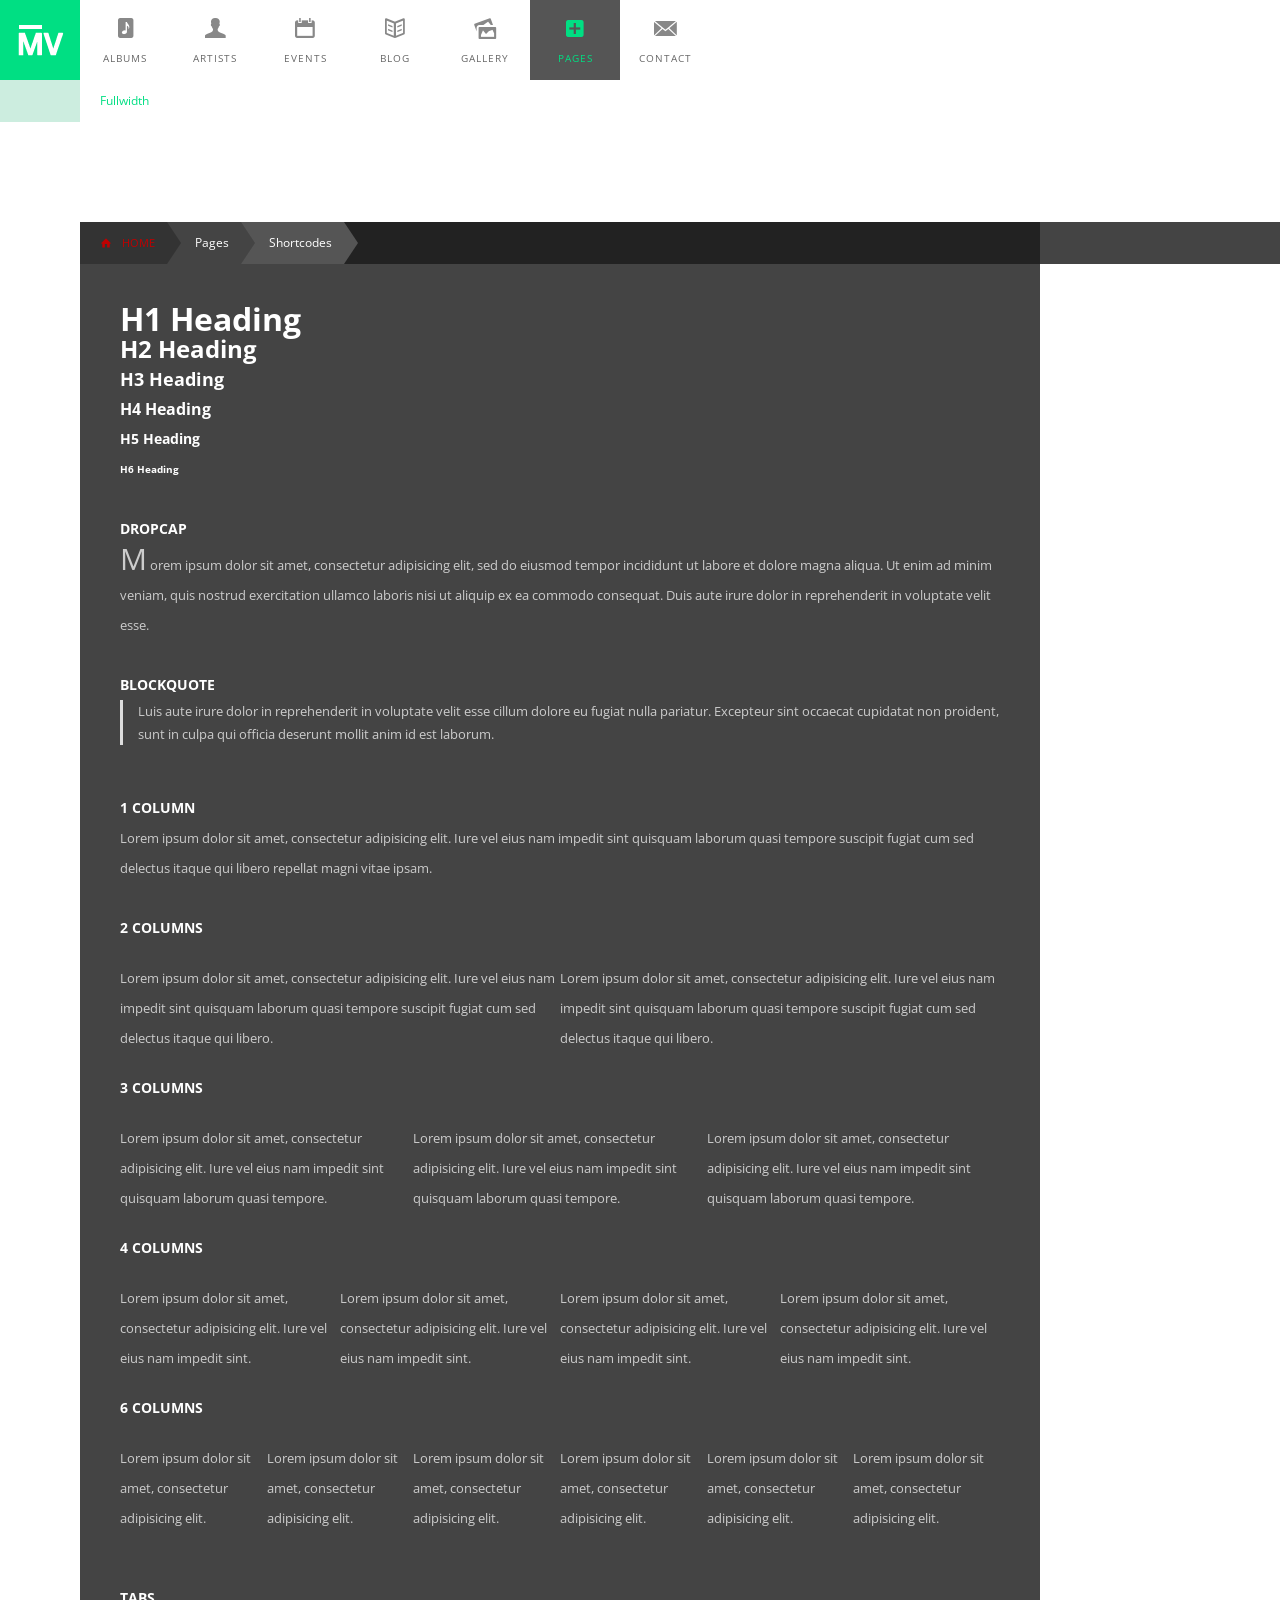
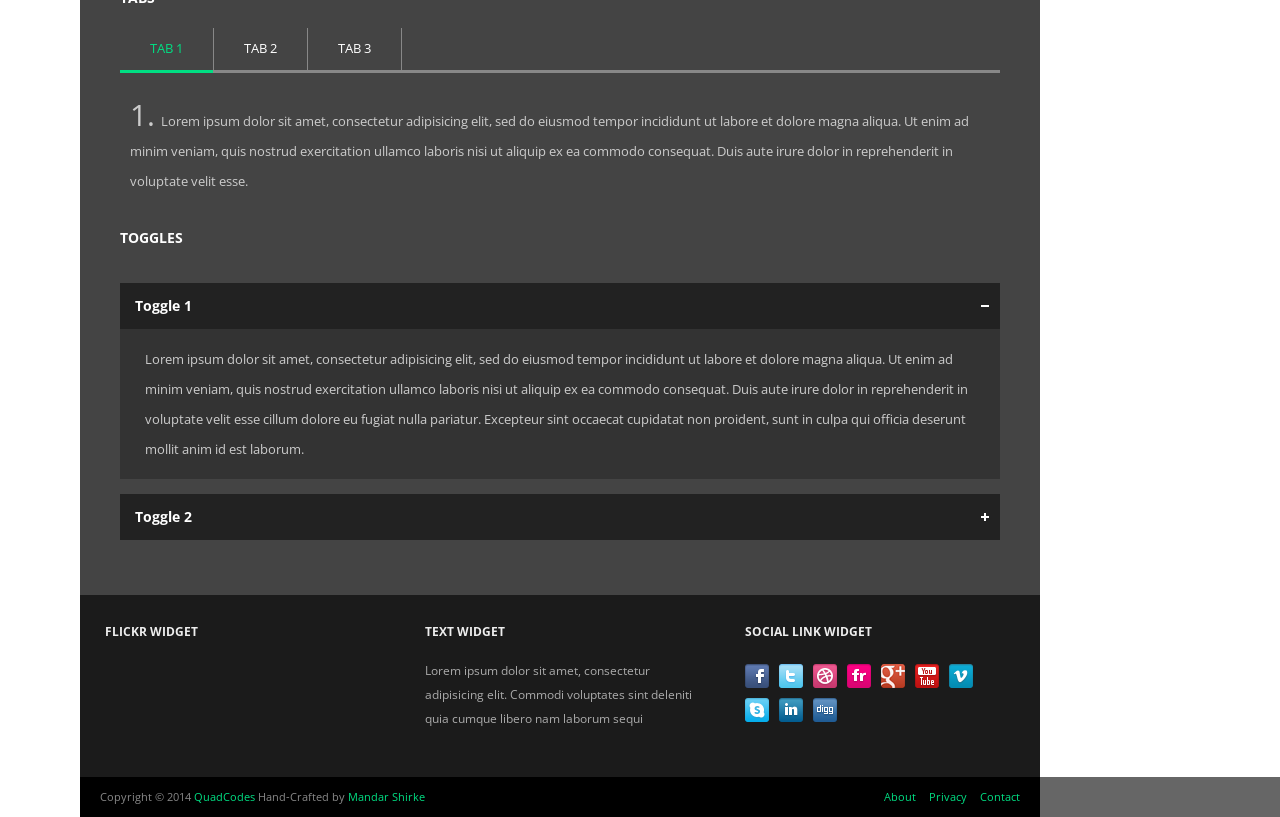
<file: fullwidth.html>
<!doctype html>
<html>
<head>
	<!-- ## SITE META ## -->
	<meta charset="utf-8">
	<title>MusicVent | Music & Event Responsive Html5 Template by QuadCodes</title>
	<meta name="description" content="MusicVent is Music & Event Responsive Html5 Template by QuadCodes">
	<meta name="author" content="Mandar Shirke">
	<meta name="viewport" content="width=device-width, initial-scale=1, maximum-scale=1">
	<link rel="shortcut icon" href="./assets/img/placeholder/favicon.ico">
		
	<!-- ## LOAD STYLSHEETS ## -->
	<link rel="stylesheet" media="all" href="./assets/css/style.css"/>
	
	<!-- ## GOOGLE FONTS ## -->
	<link href='http://fonts.googleapis.com/css?family=Open+Sans:400,400italic,600' rel='stylesheet' type='text/css'>
		
	<!-- ## LOAD JAVASCRIPTS ## -->
	<script src="./assets/js/1.10.2.jquery.min.js" type="text/javascript"></script>
	<script src="./assets/js/library.js" type="text/javascript"></script>	
	<script src="./assets/js/init.js" type="text/javascript"></script>
	
	<!--[if lt IE 9]>
		<script src="http://html5shim.googlecode.com/svn/trunk/html5.js"></script>
	<![endif]-->
	
</head>

<body>

<!-- ## LOGO ## -->
<aside id="logo-bar">
	<div id="logo"><a href="./index.html"><img src="./assets/img/placeholder/logo.png" alt="LOGO" /></a></div>
	<div id="ajax-load"></div>
</aside>

<!-- ## PAGE GLOBAL ## -->
<section id="page-global">

	<!-- ## NAV HEADER ## -->
	<header id="nav-header" class="clearfix">
		<!-- ## PRIMARY NAV ## -->
		<nav id="primary-nav">
			<ul class="clearfix">
				<li>
					<a href="./albums.html">
						<i class="icon-music-1"></i>
						<p>Albums</p>
					</a>
					<ul>
						<li><a href="./album-single.html">Album Single</a></li>
						<li><a href="#">Newest</a></li>
						<li><a href="#">Popular</a></li>
					</ul>
				</li>
				<li>
					<a href="./artists.html">
						<i class="icon-user-1"></i>
						<p>Artists</p>
					</a>
					<ul>
						<li class="active"><a href="./artist-single.html">Artist Single</a></li>
						<li><a href="#">Newest</a></li>
						<li><a href="#">Popular</a></li>
					</ul>					
				</li>
				<li>
					<a href="./events.html">
						<i class="icon-calendar-2"></i>
						<p>Events</p>
					</a>
					<ul>
						<li><a href="./event-single.html">Event Single</a></li>
						<li><a href="#">Newest</a></li>
						<li><a href="#">Ending Soon</a></li>
					</ul>					
				</li>
				<li>
					<a href="./blog.html">
						<i class="icon-book-open"></i>
						<p>Blog</p>
					</a>
					<ul>
						<li><a href="./blog-single.html">Blog Single</a></li>
						<li><a href="#">Newest</a></li>
						<li><a href="#">Popular</a></li>
					</ul>					
				</li>
				<li>
					<a href="./gallery.html">
						<i class="icon-picture"></i>
						<p>Gallery</p>
					</a>
					<ul>
						<li><a href="./gallery.html">Newest</a></li>
						<li><a href="./gallery.html">Popular</a></li>
					</ul>					
				</li>
				<li class="active">
					<a href="#">
						<i class="icon-plus-squared"></i>
						<p>Pages</p>
					</a>
					<ul>
						<li class="active"><a href="./fullwidth.html">Fullwidth</a></li>
						<li><a href="./404.html">404 Error</a></li>
					</ul>					
				</li>				
				<li>
					<a href="./contact.html">
						<i class="icon-email"></i>
						<p>Contact</p>
					</a>
				</li>
			</ul>
		</nav>
		
		<!-- ## SEC NAV ## -->
		<nav id="sec-nav">
			<ul class="clearfix"></ul>
		</nav>
		
		<!-- ## MOBILE NAV ## -->
		<ul id="mobileNav">
			<li><a href="#"><i class="icon-menu"></i> Navigation <i class="icon-down-open-big"></i></a>
				<ul class="clearfix"></ul>
			</li>
		</ul>		
		
	</header>
	<!-- ## NAV HEADER END ## -->

	<!-- ## PAGE WRAPPER ## -->
	<div id="page-wrapper">
	
		<!-- ## PAGE ## -->
		<section id="page">
		
			<!-- ## FIXY WRAPPER ## -->
			<div id="fixy">
				<!-- ## PAGE HEADER ## -->
				<header id="page-header">
					<h1>Fullwidth. <span> Headings, Columns, Tabs & Toggles</span></h1>
				</header>
			
				<!-- ## CONTENT META ## -->
				<nav id="content-meta">
					<div class="container">
						<!-- ## CATEGORIES ## -->
						<ul class="arrow-list clearfix">
							<li><i class="icon-home"></i> &nbsp; HOME</li>
							<li>Pages</li>
							<li>Shortcodes</li>
						</ul>
					</div>
				</nav>
				
			</div>
			<!-- ## FIXY WRAPPER END ## -->
			
			<!-- ## PAGE CONTENT ## -->
			<div class="container">
				<section id="page-content" class="fullwidth">
				
					<!-- ## HEADINGS ## -->
					<div>
						<h1>H1 Heading</h1>
						<h2>H2 Heading</h2>
						<h3>H3 Heading</h3>
						<h4>H4 Heading</h4>
						<h5>H5 Heading</h5>
						<h6>H6 Heading</h6>
					</div><br />
					
					<!-- DROPCAP -->
					<div class="row">
						<h5>DROPCAP</h5>
						<p><span class="dropcap">M</span>orem ipsum dolor sit amet, consectetur adipisicing elit, sed do eiusmod tempor incididunt ut labore et dolore magna aliqua. Ut enim ad minim veniam, quis nostrud exercitation ullamco laboris nisi ut aliquip ex ea commodo consequat. Duis aute irure dolor in reprehenderit in voluptate velit esse.</p><br />				
					</div>
					
					<!-- BLOCKQUOTE -->
					<div class="row">
						<h5>BLOCKQUOTE</h5>
						<blockquote><p>Luis aute irure dolor in reprehenderit in voluptate velit esse cillum dolore eu fugiat nulla pariatur. Excepteur sint occaecat cupidatat non proident, sunt in culpa qui officia deserunt mollit anim id est laborum.</p></blockquote>			
					</div><br />					
					
					<!-- ## 1 COLUMN ## -->
					<div class="row">
						<h5>1 COLUMN</h5>
						<p>Lorem ipsum dolor sit amet, consectetur adipisicing elit. Iure vel eius nam impedit sint quisquam laborum quasi tempore suscipit fugiat cum sed delectus itaque qui libero repellat magni vitae ipsam.</p><br />
						
					</div>
					
					<!-- ## 2 COLUMNS ## -->
					<div class="row">
						<h5>2 COLUMNS</h5>
						<div class="col-6 col">
							Lorem ipsum dolor sit amet, consectetur adipisicing elit. Iure vel eius nam impedit sint quisquam laborum quasi tempore suscipit fugiat cum sed delectus itaque qui libero.
						</div>
						<div class="col-6 col">
							Lorem ipsum dolor sit amet, consectetur adipisicing elit. Iure vel eius nam impedit sint quisquam laborum quasi tempore suscipit fugiat cum sed delectus itaque qui libero.
						</div>
					</div>
					
					<!-- ## 3 COLUMNS ## -->
					<div class="row">
						<h5>3 COLUMNS</h5>
						<div class="col-4 col">
							Lorem ipsum dolor sit amet, consectetur adipisicing elit. Iure vel eius nam impedit sint quisquam laborum quasi tempore.
						</div>
						<div class="col-4 col">
							Lorem ipsum dolor sit amet, consectetur adipisicing elit. Iure vel eius nam impedit sint quisquam laborum quasi tempore.
						</div>
						<div class="col-4 col">
							Lorem ipsum dolor sit amet, consectetur adipisicing elit. Iure vel eius nam impedit sint quisquam laborum quasi tempore.
						</div>
					</div>
					
					<!-- ## 4 COLUMNS ## -->
					<div class="row">
						<h5>4 COLUMNS</h5>
						<div class="col-3 col">
							Lorem ipsum dolor sit amet, consectetur adipisicing elit. Iure vel eius nam impedit sint.
						</div>
						<div class="col-3 col">
							Lorem ipsum dolor sit amet, consectetur adipisicing elit. Iure vel eius nam impedit sint.
						</div>
						<div class="col-3 col">
							Lorem ipsum dolor sit amet, consectetur adipisicing elit. Iure vel eius nam impedit sint.
						</div>
						<div class="col-3 col">
							Lorem ipsum dolor sit amet, consectetur adipisicing elit. Iure vel eius nam impedit sint.
						</div>						
					</div>					
					
					<!-- ## 6 COLUMNS ## -->
					<div class="row">
						<h5>6 COLUMNS</h5>
						<div class="col-2 col">
							Lorem ipsum dolor sit amet, consectetur adipisicing elit.
						</div>
						<div class="col-2 col">
							Lorem ipsum dolor sit amet, consectetur adipisicing elit.
						</div>
						<div class="col-2 col">
							Lorem ipsum dolor sit amet, consectetur adipisicing elit.
						</div>
						<div class="col-2 col">
							Lorem ipsum dolor sit amet, consectetur adipisicing elit.
						</div>
						<div class="col-2 col">
							Lorem ipsum dolor sit amet, consectetur adipisicing elit.
						</div>
						<div class="col-2 col">
							Lorem ipsum dolor sit amet, consectetur adipisicing elit.
						</div>											
					</div><br />
					
					<!-- TAB SHORTCODE -->
					<div>
						<h5>TABS</h5><br />
						<div id="tab_block">
	              	  		
							<ul class="tabs clearfix">
								<li><a href="javascript:void(0);" class="defaulttab" rel="tabs1">TAB 1</a></li>
								<li><a href="javascript:void(0);" rel="tabs2">TAB 2</a></li>
								<li><a href="javascript:void(0);" rel="tabs3">TAB 3</a></li>
							</ul> 
 
							<!-- TAB 1 CONTENT -->
							<div class="tab-content" id="tabs1">
								<p><span class="dropcap">1.</span> Lorem ipsum dolor sit amet, consectetur adipisicing elit, sed do eiusmod tempor incididunt ut labore et dolore magna aliqua. Ut enim ad minim veniam, quis nostrud exercitation ullamco laboris nisi ut aliquip ex ea commodo consequat. Duis aute irure dolor in reprehenderit in voluptate velit esse.</p>
							</div>
								
							<!-- TAB 2 CONTENT -->
							<div class="tab-content" id="tabs2">
								<p><span class="dropcap">2.</span> Lorem ipsum dolor sit amet, consectetur adipisicing elit, sed do eiusmod tempor incididunt ut labore et dolore magna aliqua. Ut enim ad minim veniam, quis nostrud exercitation ullamco laboris nisi ut aliquip ex ea commodo consequat. Duis aute irure dolor in reprehenderit in voluptate velit esse.</p>
							</div>

							<!-- TAB 2 CONTENT -->
							<div class="tab-content" id="tabs3">
								<p><span class="dropcap">3.</span> Lorem ipsum dolor sit amet, consectetur adipisicing elit, sed do eiusmod tempor incididunt ut labore et dolore magna aliqua. Ut enim ad minim veniam, quis nostrud exercitation ullamco laboris nisi ut aliquip ex ea commodo consequat. Duis aute irure dolor in reprehenderit in voluptate velit esse.</p>
							</div>
								
						</div> 
					</div>
					<!-- TAB SHORTCODE END -->
		
					<!-- TOGGLE SHORTCODE -->
					<div>
						<h5>TOGGLES</h5><br />
						<!-- Toggle 1 -->			
						<div class="shortcode-toggle toggle-Toggle1 default border">
							<h5 class="toggle-trigger"><a href="#">Toggle 1</a></h5>
							<div class="toggle-content">
								<p>Lorem ipsum dolor sit amet, consectetur adipisicing elit, sed do eiusmod tempor incididunt ut labore et dolore magna aliqua. Ut enim ad minim veniam, quis nostrud exercitation ullamco laboris nisi ut aliquip ex ea commodo consequat. Duis aute irure dolor in reprehenderit in voluptate velit esse cillum dolore eu fugiat nulla pariatur. Excepteur sint occaecat cupidatat non proident, sunt in culpa qui officia deserunt mollit anim id est laborum.
								</p>
							</div>
						</div>

						<!-- Toggle 2 -->			
						<div class="shortcode-toggle toggle-Toggle2 default border closed">
							<h5 class="toggle-trigger"><a href="#">Toggle 2</a></h5>
							<div class="toggle-content">
								<p>Lorem ipsum dolor sit amet, consectetur adipisicing elit, sed do eiusmod tempor incididunt ut labore et dolore magna aliqua. Ut enim ad minim veniam, quis nostrud exercitation ullamco laboris nisi ut aliquip ex ea commodo consequat. Duis aute irure dolor in reprehenderit in voluptate velit esse cillum dolore eu fugiat nulla pariatur. Excepteur sint occaecat cupidatat non proident, sunt in culpa qui officia deserunt mollit anim id est laborum.
								</p>
							</div>
						</div>
					</div>
					<!-- TOGGLE SHORTCODE END -->					
					
				</section>
			</div>
			<!-- ## PAGE CONTENT END ## -->	
			
		</section>
		<!-- ## PAGE END ## -->
		
	</div>
	<!-- ## PAGE WRAPPER END ## -->
	
	<!-- ## WIDGET AREA ## -->
	<section id="widgetArea">
		<div class="container">
			<div class="row">
				<!-- ## WIDGET 1 ## -->
				<div class="col-4 col">
					<div class="widget">
						<h3 class="widgetTitle">Flickr Widget</h3>
						<!-- FLICKR -->
						<ul id="flickr" class="clearfix"></ul>
					</div>
				</div>
				<!-- ## WIDGET 2 ## -->
				<div class="col-4 col">
					<div class="widget">
						<h3 class="widgetTitle">Text Widget</h3>
						<p class="textBlock">Lorem ipsum dolor sit amet, consectetur adipisicing elit. Commodi voluptates sint deleniti quia cumque libero nam laborum sequi</p>
					</div>
				</div>
				<!-- ## WIDGET 3 ## -->
				<div class="col-4 col">
					<div class="widget">
						<h3 class="widgetTitle">Social Link Widget</h3>
						<!-- ## SOCIAL NETWORKS List ## -->
						<ul class="qcSocialIntro clearfix">
							<li><a href="#"><img alt="image" src="./assets/img/theme/facebook.png" class="tips" title="FACEBOOK"/></a></li>
							<li><a href="#"><img alt="image" src="./assets/img/theme/twitter.png" class="tips" title="TWITTER"/></a></li>
							<li><a href="#"><img alt="image" src="./assets/img/theme/dribbble.png" class="tips" title="DRIBBBLE"/></a></li>
							<li><a href="#"><img alt="image" src="./assets/img/theme/flickr.png" class="tips" title="FLICKR"/></a></li>
							<li><a href="#"><img alt="image" src="./assets/img/theme/google.png" class="tips" title="GOOGLE"/></a></li>
							<li><a href="#"><img alt="image" src="./assets/img/theme/youtube.png" class="tips" title="YOUTUBE"/></a></li>
							<li><a href="#"><img alt="image" src="./assets/img/theme/vimeo.png" class="tips" title="VIMEO"/></a></li>
							<li><a href="#"><img alt="image" src="./assets/img/theme/skype.png" class="tips" title="SKYPE"/></a></li>
							<li><a href="#"><img alt="image" src="./assets/img/theme/linkedin.png" class="tips" title="LINKEDIN"/></a></li>
							<li><a href="#"><img alt="image" src="./assets/img/theme/digg.png" class="tips" title="DIGG"/></a></li>
						</ul>
					</div>
				</div>
			
			</div>
		</div>
	</section>
	<!-- ## WIDGET AREA END ## -->
	
	<!-- ## FOOTER ## -->
	<footer id="PriFooter">
		<div class="container clearfix">
			<!-- ## COPYRIGHTS ## -->
			<p id="copyrights">Copyright © 2014 <a href="https://twitter.com/#!/QuadCodes" target="_blank">QuadCodes</a> Hand-Crafted by <a href="https://twitter.com/#!/impixem" target="_blank">Mandar Shirke</a></p>
			<!-- ## FOOTER NAV ## -->
			<nav id="footerNav">
				<ul>
					<li><a href="#">About</a></li>
					<li><a href="#">Privacy</a></li>
					<li><a href="#">Contact</a></li>
				</ul>
			</nav>
		</div>
	</footer>
	<!-- ## FOOTER END ## -->	
	
</section>
<!-- ## PAGE GLOBAL END ## -->

</body>

</html>
</file>
<file: assets/css/style.css>
/*  
Theme Name: MusicVent
Theme URI: http://www.quadcodes.com/
Version: 1
Copyright: © 2014 QuadCodes.
*/

/* Table of Contents
==================================================

     *. GLOBAL
     1. HOMEPAGE
          1.1 MUSIC
          1.2 SLIDE DESC
          1.3 FEATURED BAR
     2. LOGO        
     3. NAVIGATION/HEADER
          3.1 PRIMARY NAV
          3.2 PRIMARY SUB NAV 
          3.3 SECONDARY NAV
          3.4 MOBILE NAV
     4. PAGE
          4.1 PAGE HEADER
          4.2 PAGE CONTENT
          4.3 CONTENT SORTER
          4.4 CONTENT META
          4.5 ARROW LIST
          4.6 DETAIL META     
     5. SORTABLE LISTS
          5.1 ALBUM LIST
          5.2 ARTIST LIST
          5.3 EVENT LIST
     6. ARTISTS
     7. ALBUMS
     8. JPLAYER
          8.1 JPLAYER PLAYLIST
     9. WIDGETS
          9.1 FLICKR
          9.2 SOCIAL LINKS
          9.3 TEXT BLOCK
     10. FOOTER
     11. BLOG
     12. GALLERY
     13. MAP & CONTACT FORM
          13.1 ADDRESS LIST
          13.2 SOCIAL NETWORKS
     14. TYPOGRAPHY
          14.1 BLOCKQUOTE
          14.2 DROPCAP
     15. PLUGIN CSS
          15.1 TIPSY
          15.2 FLEX SLIDER
          15.3 FULLSCREEN SLIDER/SUPERSIZED       
     16. MISCELLANEOUS        
     17. CONDITIONAL LAYOUT CSS FOR MOBILE / TABLET DEVICES [ MEDIA QUERIES ]
          17.1 TABLETS
          17.2 MOBILE PORTRAIT
          17.3 MOBILE WIDE / LANDSCAPE
     

/* CSS Styles
================================================== */

/* IMPORTS */
@import url('./architecture.css');
@import url('./icon-fonts/fontello.css');
@import url('./prettyPhoto.css');


/* --------------------------------------------------------------------------------------------------------------------------- */
/*   *. GLOBAL  */
/* --------------------------------------------------------------------------------------------------------------------------- */

body                                    {    font: 400 12px/24px "Open sans", Helvetica Neue, Arial, sans-serif;
                                             background: #FFFFFF }
.container                              { width: 960px }



/* --------------------------------------------------------------------------------------------------------------------------- */
/*   1. HOMEPAGE  */
/* --------------------------------------------------------------------------------------------------------------------------- */

/* === 1.1 MUSIC === */
#music                             {    position: relative;
                                             padding: 0 15px;
                                             color: #fff;
                                             line-height: 42px;
                                             background: #777;
                                   }
#music a                           { color: #fff }
#music a.jp-play                   { color: #00DF83 }
#music a.jp-pause                  { color: #ff3600 }
#music a.music-title               {    margin-left: 5px;
                                             color: #fafafa;
                                             font-style: italic;
                                   }

/* === 1.2 SLIDE DESC === */
h2#slidecaption               {    padding-top: 50px;
                                             color: #fff;
                                             font: 600 85px/66px "Open sans", Arial, sans-serif;
                                             text-shadow: 0 0 1px #666;
                                             letter-spacing: -7px;
                              }
p#slidecite                   {    margin-top: 25px;
                                             color: #fff;
                                             font: 500 16px/16px "Open sans", Arial, sans-serif;
                                             text-shadow: 0 0 1px #666;
                              }

/* === 1.3 FEATURED BAR === */
#featuredBar                       {    position: fixed;
                                             bottom: 0;
                                             left: 0;
                                             width: 100%;
                                             height: 50px;
                                             line-height: 50px;
                                             background: #000;
                                   }
#featuredBar a                     {    display: block;
                                             padding: 0 15px;
                                   }
#featuredBar p                     {    display: inline;
                                             position: relative;
                                             top: -6px;
                                             color: #bbb;
                                   }
#featuredBar span                  { color: #fff }
#featuredBar ul                    {    position: relative;
                                             overflow: hidden;
                                   }
#featuredBar ul li                 {    float: left;
                                             width: 33.33%;
                                             overflow: hidden;
                                   }
#featuredBar ul li:nth-child(1)    { background: #353535 }
#featuredBar ul li:nth-child(2)    { background: #222 }
#featuredBar ul li:hover           { background: red }
#featuredBar ul li i               {    display: inline;
                                             margin-right: 8px;
                                             color: #fff;
                                             font-size: 28px;
                                   }



/* --------------------------------------------------------------------------------------------------------------------------- */
/*   2. LOGO  */
/* --------------------------------------------------------------------------------------------------------------------------- */

#logo-bar                               {    position: fixed;
                                             width: 80px;
                                             height: 100%;
                                             z-index: 9;
                                        }
#logo                                   {    position: relative;
                                             width: 80px;
                                             height: 80px;
                                             background: #00df83;
                                        }
#nav-header #logo                       { display: none }
#ajax-load                              {    width: 80px;
                                             height: 42px;
                                             background: #01a561;
                                             opacity: 0.2;
                                        }
                                        
                                        
                                        
/* --------------------------------------------------------------------------------------------------------------------------- */
/*   3. NAVIGATION/HEADER  */
/* --------------------------------------------------------------------------------------------------------------------------- */

#nav-header                             {    position: relative;
                                             top: 0;
                                             width: 100%;
                                             background: #FFFFFF;
                                             z-index: 9;
                                        }
                                        
/* === 3.1 PRIMARY NAV === */
#primary-nav li                         {    float: left }
#primary-nav li a                       {    display: block;
                                             width: 90px;
                                             height: 80px;
                                             color: #686868 ;
                                             text-align: center;
                                        }
#primary-nav li a i                     {    display: block;
                                             position: relative;
                                             top: 15px;
                                             color: #888;
                                             font-size: 22px;
                                        }
#primary-nav li a > p                   {    position: relative;
                                             top: 25px;
                                             font: 10px/18px "Open sans", Helvetica, Arial, sans-serif;
                                             text-transform: uppercase;
                                             letter-spacing: 1px;
                                        }
#primary-nav li.active a,
#primary-nav li.active a:hover          {    color: #00df83;
                                             background: #555;
                                        }
#primary-nav li.active a i,
#primary-nav li:hover.active a i        {    color: #00DF83 }
#primary-nav li:hover a i               {    color: #fff }
#primary-nav li:hover a                 {    background: #777 }
#primary-nav li.shop a                  {    color: #ff3600 }

/* === 3.2 PRIMARY SUB NAV === */
#primary-nav ul li:hover > ul           {    display: block }
#primary-nav ul li.active:hover > ul    {    display: none }
#primary-nav ul li ul                   {    display: none;
                                             position: absolute;
                                             left: 0;
                                             width: 100%;
                                             background: #777;
                                        }
#primary-nav ul li ul li a              {    padding: 0 20px;
                                             color: #fff;
                                             font: 12px/42px "Open sans", Helvetica, Arial, sans-serif;
                                             width: auto;
                                             height: 42px;
                                             line-height: 42px;
                                             background: transparent;
                                        }
#primary-nav ul li ul li a:hover        {    color: #00DF83;
                                             background: transparent;
                                        }
                                        
/* === 3.3 SECONDARY NAV === */
#sec-nav                                {    background: rgba(255,255,255,0.35) }
#sec-nav ul li                          {    float: left }
#sec-nav ul li a                        {    display: block;
                                             padding: 0 20px;
                                             color: #fff;
                                             font: 12px/42px "Open sans", Helvetica, Arial, sans-serif;
                                        }
#sec-nav ul li.active a,
#sec-nav ul li.active a:hover           {    color: #00df83 }
#sec-nav ul li a:hover                  {    color: #ccc }

/* === 3.4 MOBILE NAV === */
#nav-header #logo                       {    display: none;
                                             float: left;
                                        }
#mobileNav                              {    display: none;
                                             float: right;
                                             padding: 0;
                                        }
#mobileNav > li > a                     {    display: block;
                                             height: 80px;
                                             padding: 0 20px;
                                             color: #aaa;
                                             font: 14px/80px "Open sans", Arial, sans-serif;
                                             text-transform: uppercase;
                                             letter-spacing: 1px;
                                        }
#mobileNav li ul i                      {    display: none }
#mobileNav > li > a i.icon-menu         {    margin-right: 3px }
#mobileNav > li:hover > a               {    color: #00DF83 }
#mobileNav > li ul                      {    display: none;
                                             position: absolute;
                                             right: 0;
                                             width: 100%;
                                             height: 180px;
                                             overflow-y: scroll;
                                             background: #222;
                                        }
#mobileNav > li:hover ul                {    display: block }
#mobileNav > li ul li a                 {    display: block;
                                             padding: 12px 20px;
                                             color: #fff;
                                             text-transform: uppercase;
                                        }
#mobileNav > li ul li a.child           {    padding: 6px 20px;
                                             color: #888;
                                             text-transform: none;
                                        }
                               
                     
                                        
/* --------------------------------------------------------------------------------------------------------------------------- */
/*   4. PAGE  */
/* --------------------------------------------------------------------------------------------------------------------------- */

#page-global                            {    position: relative;
                                             padding-left: 80px;
                                        }
#page.fixed                             {    padding-top: 120px }

/* === 4.1 PAGE HEADER === */
#fixy.fixed                             {    position: fixed;
                                             top: 0;
                                             width: 100%;
                                             z-index: 9;
                                        }
#page-header                            {    height: 100px;
                                             
                                        }
.fixed #page-header                     {    background: rgba(0,0,0,0.85) }
#page-header h1                         {    color: #FFFFFF;
                                             font: 500 28px/78px "Helvetica Neue", Open sans, Arial, sans-serif;
                                             text-indent: 30px;
                                        }
#page-header h1 span                    {    color: #fff;
                                             font: 100 18px/78px "Helvetica Neue", Open sans, Arial, sans-serif;
                                             letter-spacing: 1px;
                                        }
                                        
/* === 4.2 PAGE CONTENT === */
#page-content                           {    position: relative;
                                             padding: 0 40px 40px 40px;
                                             color: #fff;
                                             font: 13px/30px "Open sans", Helvetica, Arial, sans-serif;
                                        }
#page .container                        {    background: rgba(0,0,0,0.5) }

/* === 4.3 CONTENT SORTER === */
#content-sorter,
#content-meta                           {    background: #444 }
#content-sorter ul                      {    margin-left: 20px }
#content-meta ul                        {     margin-left: -10px }
#content-sorter ul li,
#content-meta ul li                     {    float: left }
#content-sorter ul li a,
#content-sorter ul li:first-child,
#content-meta ul li                     {    display: block;
                                             padding: 0 10px;
                                             color: #fff;
                                             font: 12px/42px "Open sans", Helvetica, Arial, sans-serif;
                                             text-transform: uppercase;
                                        }
#content-sorter ul li:first-child       {    color: #aaa }
#content-sorter ul li.active a,
#content-sorter ul li.active a:hover    {    color: #00df83 }
#content-sorter ul li a:hover           {    color: #aaa }

/* === 4.4 CONTENT META === */
#content-meta .page-subtitle            {    color: #aaa;
                                             padding: 0 40px;
                                             font-size: 11px;
                                             line-height: 42px;
                                             text-transform: uppercase;
                                        }
#content-meta .social-share             {    float: right }
.social-share li                        {    float: left }

/* === 4.5 ARROW LIST === */
#content-meta ul.arrow-list             {    float: left }
#content-meta ul.arrow-list li          {    float: left;
                                             padding: 0 12px 0 28px;
                                             color: #fff;
                                             background: #888;
                                             text-transform: none;
                                        }
#content-meta ul.arrow-list li:after    {    position: absolute;
                                             content: '';
                                             margin-left: 12px;
                                             border-top: 21px solid transparent;
                                             border-bottom: 21px solid transparent;
                                             border-left: 14px solid #888;
                                        }
#content-meta ul.arrow-list li:nth-child(1)
                                        {    padding-left: 18px;
                                             margin-left: 10px;
                                             color: #C00000;
                                             font-size: 11px;
                                             background: #333;
                                             text-transform: uppercase;
                                        }
#content-meta ul.arrow-list li:nth-child(1):after
                                        {    border-left: 14px solid #333 }
#content-meta ul.arrow-list li:nth-child(2)
                                        {    background: #444 }
#content-meta ul.arrow-list li:nth-child(2):after
                                        {    border-left: 14px solid #444 }
#content-meta ul.arrow-list li:nth-child(3)
                                        {    background: #555 }
#content-meta ul.arrow-list li:nth-child(3):after
                                        {    border-left: 14px solid #555 }
#content-meta ul.arrow-list li:nth-child(4)
                                        {    background: #666 }
#content-meta ul.arrow-list li:nth-child(4):after
                                        {    border-left: 14px solid #666 }
#content-meta ul.arrow-list li:nth-child(5)
                                        {    background: #777 }
#content-meta ul.arrow-list li:nth-child(5):after
                                        {    border-left: 14px solid #777 }
#content-meta ul.arrow-list li:nth-child(6)
                                        {    background: #888 }
#content-meta ul.arrow-list li:nth-child(6):after
                                        {    border-left: 14px solid #888 }
.social-share > li,
#content-meta .social-share > li        {    position: relative;
                                             padding: 0 15px 0 17px;
                                             font-weight: 600;
                                             background: #FB3529;
                                             cursor: pointer;
                                        }
.social-share > li > ul,
#content-meta .social-share > li > ul   {    display: none;
                                             position: absolute;
                                             width: 80px;
                                             right: 0;
                                             margin: 0;
                                             background: #fff;
                                             z-index: 2;
                                        }
.social-share:hover ul,
#content-meta .social-share:hover ul    {    display: block }
.social-share > li > ul > li,
#content-meta .social-share > li > ul > li
                                        {    float: left;
                                             padding: 0;
                                             text-align: center;
                                        }
.social-share > li > ul > li > a        {    display: block;
                                             width: 40px;
                                             height: 40px;
                                             font-size: 16px;
                                             color: #fff;
                                        }
.social-share a.facebook                {    color: #6384ca }
.social-share a.facebook:hover          {    background: #6384ca }
.social-share a.twitter                 {    color: #00ABF0 }
.social-share a.twitter:hover           {    background: #00ABF0 }
.social-share a.gplus                   {    color: #DD4C39 }
.social-share a.gplus:hover             {    background: #DD4C39 }
.social-share a.pinterest               {    color: #CC2127 }
.social-share a.pinterest:hover         {    background: #CC2127 }
.social-share a:hover                   {    color: #fff;
                                             -webkit-transition-duration: 0.4s;
                                             -moz-transition-duration: 0.4s;
                                             -o-transition-duration: 0.4s;
                                             transition-duration: 0.4s;
                                        }

/* === 4.6 DETAIL META === */
.detail-meta                            {    background: rgba(0,0,0,0.3);
                                             border-top: 4px #00DF83 solid;
                                        }
.detail-meta li                         {    float: left;
                                             width: 50%;
                                             color: #fff;
                                             font: 400 12px/18px "Open sans", Helvetica, Arial, sans-serif;
                                        }
.detail-meta li:hover                   {    background: rgba(0,0,0,0.2) }
.detail-meta li div                     {    padding: 0 15px 0 0;
                                             border: 1px rgba(0,0,0,0.2) solid;
                                             border-top: 0;
                                        }
.detail-meta li:nth-child(odd) div      {    border-right: 0 }
.detail-meta li i                       {    display: inline-block;
                                             padding: 12px 14px;
                                             margin-right: 8px;
                                             font-size: 16px;
                                             color: #00DF83;
                                             border-right: 1px rgba(0,0,0,0.2) solid;
                                        }
.detail-meta li a                       {    color: #fff }
.detail-meta li a:hover                 {    color: #00DF83 }
.detail-meta li#buy-tickets             {    width: 100% }
/* EVENT MAP */
#event-map                              {    display: none;
                                             position: relative;
                                             width: 100%;
                                             height: 300px;
                                        }
/* TICKET FORM */
#tkt-form                               {    display: inline-block;
                                             position: relative;
                                             top: -2px;
                                        }
#submit-tkt-form                        {    font: 10px/18px "Open sans", Helvetica, Arial, sans-serif;
                                             padding: 3px 10px;
                                             margin-left: 10px;
                                             color: #fff;
                                             background: #ff6600;
                                             border: 0;
                                             border-radius: 2px;
                                             cursor: pointer;
                                        }
#event-meta #submit-tkt-form:hover      {    color: #fff;
                                             background: #FB3529;
                                        }



/* --------------------------------------------------------------------------------------------------------------------------- */
/*   5. SORTABLE LISTS  */
/* --------------------------------------------------------------------------------------------------------------------------- */

ul.sortable-list > li                   {    display: block;
                                             padding: 20px 0 10px 0;
                                        }
ul.sortable-list > li:before            {    content: attr(data-sortable);
                                             display: block;
                                             width: 40px;
                                             height: 40px;
                                             margin-left: 10px;
                                             font: 400 16px/38px "Open sans", Helvetica, Arial, sans-serif;
                                             background: #ff3600;
                                             text-align: center;
                                             text-transform: uppercase;
                                             border-radius: 1px;
                                        }
#event-list.sortable-list > li          {    padding: 20px 0 30px 0 }
#event-list.sortable-list > li:before   {    width: 80px;
                                             margin: 0 0 20px 0;
                                        }
                                        
/* === 5.1 ALBUM LIST === */
.album-base                             {    position: relative;
                                             margin: 0 10px;
                                             background: #000;
                                             border-radius: 3px;
                                             overflow: hidden;
                                        }
.album-base img                         {    display: block;
                                             width: 100%;
                                             border-radius: 2px 2px 0 0;
                                        }
.album-base.single img                  {    -webkit-transition-duration: 1.5s;
                                             -moz-transition-duration: 1.5s;
                                             -o-transition-duration: 1.5s;
                                             transition-duration: 1.5s;
                                             -webkit-transition-property: -webkit-transform;
                                             -moz-transition-property: -moz-transform;
                                             -o-transition-property: -o-transform;
                                             transition-property: transform;
                                        }
.album-base.single:hover img            {    -webkit-transform: rotate(720deg);
                                             -moz-transform: rotate(720deg);
                                             -o-transform: rotate(720deg);
                                        }
.album-base:before                      {    content: '';
                                             position: absolute;
                                             width: 100%;
                                             height: 100%;
                                             background: url('../img/theme/album-cover.png') no-repeat;
                                             background-size: 100% auto;
                                             z-index: 1;
                                        }
.album-base p                           {    position: relative;
                                             padding: 10px 16px;
                                             color: #fff;
                                             font-weight: 600;
                                             font-size: 11px;
                                             line-height: 24px;
                                             background: #282828;
                                             text-transform: uppercase;
                                             z-index: 1;
                                             transition: all .3s linear;
                                             -o-transition: all .3s linear;
                                             -moz-transition: all .3s linear;
                                             -webkit-transition: all .3s linear;
                                        }
.album-base:hover p                     {    color: #fff;
                                             background: #ff3600;
                                        }
.album-base p span                      {    display: block;
                                             color: rgba(255,255,255,0.6);
                                             font-weight: 400;
                                             font-size: 10px;
                                             letter-spacing: 1px;
                                        }
.album-base i                           {    margin-right: 5px;
                                             color: #fff;
                                        }
                                        
/* === 5.2 ARTIST LIST === */
.artist-base                            {    position: relative;
                                             margin: 0 10px;
                                             background: #000;
                                             border-radius: 3px;
                                             overflow: hidden;
                                        }
.artist-base img                        {    display: block;
                                             width: 100%;
                                             border-radius: 2px 2px 0 0;
                                             -webkit-filter: grayscale(100%); 
                                             filter: grayscale(100%);
                                             filter: url("data:image/svg+xml; nowhitespace: afterproperty;utf8,<svg xmlns=\'http://www.w3.org/2000/svg\'><filter id=\'grayscale\'><feColorMatrix type=\'matrix\' values=\'0.3333 0.3333 0.3333 0 0 0.3333 0.3333 0.3333 0 0 0.3333 0.3333 0.3333 0 0 0 0 0 1 0\'/></filter></svg>#grayscale");
                                             filter: gray;
                                        }
.artist-base:hover img                  {    -webkit-filter: grayscale(0%);
                                             filter: grayscale(0%);
                                             filter: none;
                                        }
.artist-base p                          {    position: relative;
                                             padding: 10px 16px;
                                             color: #fff;
                                             font-weight: 600;
                                             font-size: 11px;
                                             line-height: 24px;
                                             background: #282828;
                                             text-transform: uppercase;
                                             z-index: 1;
                                             transition: all .3s linear;
                                             -o-transition: all .3s linear;
                                             -moz-transition: all .3s linear;
                                             -webkit-transition: all .3s linear;
                                        }
.artist-base:hover p                    {    color: #fff;
                                             background: #ff3600;
                                        }
.artist-base p span                     {    display: block;
                                             color: rgba(255,255,255,0.6);
                                             font-weight: 400;
                                             font-size: 11px;
                                             text-transform: none;
                                        }
.artist-base i                          {    margin-right: 5px;
                                             color: #fff;
                                        }
                                        
/* === 5.3 EVENT LIST === */
#event-list li                          {    clear: both;
                                             margin-bottom: 1px;
                                        }
.event-base                             {    position: relative;
                                             width: 100%;
                                             height: 100px;
                                             background: rgba(0,0,0,0.4);
                                        }
.event-base:hover                       {    background: rgba(0,0,0,0.5) }
.event-plus                             {    float: left;
                                             width: 20px;
                                             height: 100px;
                                             color: #fff;
                                             font: 300 16px/100px "Helvetica Neue", Open sans, Arial, sans-serif;
                                             background: #ff3600;
                                             text-align: center;
                                        }
.event-base:hover .date-col             {    background: #212121 }
.date-col                               {    float: left;
                                             width: 100px;
                                             height: 100px;
                                             background: #2a2a2a;
                                             text-align: center;
                                        }
.date-col h1                            {    color: #fff;
                                             margin: 20px 0 0 0;
                                             font: 300 42px/38px "Helvetica Neue", Open sans, Arial, sans-serif;
                                        }
.date-col p                             {    color: #bbb;
                                             font-size: 11px;
                                             text-transform: uppercase;
                                        }
.event-details                          {    float: left;
                                             padding-left: 20px;
                                        }
.event-details h3                       {    color: #fff;
                                             margin: 19px 0 15px 0;
                                             font: 300 16px/16px "Helvetica Neue", Open sans, Arial, sans-serif;
                                        }
.event-details p.event-location         {    color: #ddd;
                                             font-size: 12px;
                                             line-height: 12px;
                                        }
.event-details p.event-time             {    color: #aaa;
                                             font-size: 10px;
                                             text-transform: uppercase;
                                        }
.event-details i                        {    display: none;
                                             color: #aaa;
                                             margin-right: 2px;
                                        }
.event-thumbnail                        {    float: left;
                                             width: 100px;
                                             height: 100px;
                                             background: #000;
                                        }
.event-thumbnail img                    {    display: block;
                                             width: 100%;
                                             filter: url("data:image/svg+xml;utf8,<svg xmlns=\'http://www.w3.org/2000/svg\'><filter id=\'grayscale\'><feColorMatrix type=\'matrix\' values=\'0.3333 0.3333 0.3333 0 0 0.3333 0.3333 0.3333 0 0 0.3333 0.3333 0.3333 0 0 0 0 0 1 0\'/></filter></svg>#grayscale");
                                             filter: gray;
                                             -webkit-filter: grayscale(100%);
                                        }
.event-base:hover .event-thumbnail img  {    filter: url("data:image/svg+xml;utf8,<svg xmlns=\'http://www.w3.org/2000/svg\'><filter id=\'grayscale\'><feColorMatrix type=\'matrix\' values=\'1 0 0 0 0, 0 1 0 0 0, 0 0 1 0 0, 0 0 0 1 0\'/></filter></svg>#grayscale");
                                             -webkit-filter: grayscale(0%);
                                        }                                        



/* --------------------------------------------------------------------------------------------------------------------------- */
/*   6. ARTISTS  */
/* --------------------------------------------------------------------------------------------------------------------------- */

#artist-profile-cover img               {    display: block;
                                             width: 100%;
                                             height: 400px;
                                            
                                             
                                        }
#artist-meta > li                       {    width: 100% }
#artist-meta li i span                  {    display: inline-block;
                                             min-width: 80px;
                                             font-size: 12px;
                                        }
#social-connect div                     {    float: left;
                                             padding: 0;
                                             margin: 0;
                                             border-right: 0;
                                        }
.social-connect                         {    float: left }
.social-connect li                      {    float: left;
                                             width: auto;
                                        }
.social-connect li:hover                {    background: transparent }
.social-connect li i                    {    margin: 0;
                                             padding: 12px 5px;
                                             color: #fff;
                                             font-size: 13px;
                                             border: 0;
                                        }
.social-connect li i:hover              {    color: #00DF83 }



/* --------------------------------------------------------------------------------------------------------------------------- */
/*   7. ALBUMS  */
/* --------------------------------------------------------------------------------------------------------------------------- */

.album-wrapper                          {    position: relative;
                                             margin: 0 0 20px 0;
                                             background: rgba(0,0,0,0.65);
                                             border: 1px rgba(0,0,0,0.4) solid;
                                             overflow: hidden;
                                        }
.album-wrapper .album-base              {    float: left;
                                             width: 200px;
                                             margin: 0;
                                             border-radius: 0;
                                        }
.album-base img.rotate                  {    -moz-animation: 1.7s rotate infinite linear;
                                             -moz-transform-origin: 50% 50%;
                                             -webkit-animation: 1.7s rotate infinite linear;
                                             -webkit-transform-origin: 50% 50%;
                                        }
@-moz-keyframes rotate                  {
                                             0    { -moz-transform: rotate(0); } 
                                             100% { -moz-transform: rotate(360deg); }  
                                        }
@-webkit-keyframes rotate               {
                                             0%    { -webkit-transform: rotate(0); }
                                             100%  { -webkit-transform: rotate(360deg); } 
                                        }
.album-controls                         {    position: absolute;
                                             float: left;
                                             width: 100%;
                                             height: 200px;
                                             padding-left: 200px;
                                        }
.track-info                             {    padding: 20px 20px 0 25px }
.track-heading span#th-title            {    color: #00DF83 }
.track-heading span                     {    margin-left: 5px;
                                             color: #fff;
                                             font: 300 16px "Helvetica Neue", Open sans, Arial, sans-serif;
                                        }
.track-by                               {    padding-bottom: 6px;
                                             color: #aaa;
                                             font-style: italic;
                                             font-size: 12px;
                                             border-bottom: 1px #444 solid;
                                        }
.track-by i                             {    margin-right: 7px }




/* --------------------------------------------------------------------------------------------------------------------------- */
/*   8. JPLAYER  */
/* --------------------------------------------------------------------------------------------------------------------------- */

.jp-controls                            {    width: 105px;
                                             padding: 0 0 0 8px;
                                             margin: 15px 0 0 25px;
                                             background: rgba(255,255,255,0.12);
                                             border-radius: 20px;
                                        }
.jp-controls li                         {    float: left;
                                             margin-right: 4px;
                                        }
.jp-controls li a                       {    display: block;
                                             color: #fff;
                                             font-size: 15px;
                                             line-height: 28px;
                                        }
.jp-controls li a:hover                 {    color: #aaa }
.jp-progress                            {    position: relative;
                                             width: 50%;
                                             padding: 3px 0;
                                             margin: 15px 0 0 25px;
                                             border-right: 1px #FB3529 solid;
                                             border-left: 1px #FB3529 solid;
                                        }
.jp-seek-bar                            {    background: #222;
                                             cursor: ew-resize;
                                        }
.jp-play-bar                            {    padding: 2px 0;
                                             background: #FB3529;
                                        }
.jp-current-time                        {    position: absolute;
                                             left: -2px;
                                             color: #999;
                                             font-size: 11px;
                                        }
.jp-duration                            {    position: absolute;
                                             right: -2px;
                                             color: #999;
                                             font-size: 11px;
                                        }
.jp-toggles                             {    position: absolute;
                                             top: 5px;
                                             right: 0px;
                                             background: #000;
                                        }
.jp-toggles li                          {    float: left }
.jp-toggles li:first-child              {    border-right: 1px #444 solid }
.jp-toggles li a                        {    display: block;
                                             color: #fff;
                                             font-size: 11px;
                                             padding: 5px 10px;
                                        }
.jp-toggles li a.jp-shuffle-off,
.jp-toggles li a.jp-repeat-off          {    color: #00DF83 }

/* === 8.1 JPLAYER PLAYLIST === */
.playlist-heading                       {    position: relative;
                                             margin-bottom: 15px;
                                             font: 300 18px/18px "Helvetica Neue", Open sans, Arial, sans-serif;
                                        }
.jp-playlist                            {    background: rgba(0,0,0,0.3);
                                             border: 1px rgba(0,0,0,0.4) solid;
                                        }
.jp-playlist li                         {    position: relative;
                                             border-bottom: 1px rgba(0,0,0,0.4) solid;
                                             clear: both;
                                        }
.jp-playlist li:hover                   {    background: rgba(255,255,255,0.12) }
.jp-playlist li:last-child              {    border-bottom: 0 }
.jp-playlist li a                       {    display: inline-block;
                                             color: #fff;
                                             font-size: 12px;
                                        }
.jp-playlist li a:hover                 {    color: #00DF83 }
.jp-playlist li a > span                {    padding: 6px }
.track-play                             {    display: inline-block;
                                             width: 30px;
                                             border-right: 1px rgba(0,0,0,0.4) solid;
                                             text-align: center;
                                        }
.track-title                            {    display: inline-block;
                                             text-indent: 10px;
                                        }
.jp-artist                              {    margin-left: 10px;
                                             color: #aaa;
                                             font-style: italic;
                                        }
.jp-playlist li a.soundcloud            {    position: absolute;
                                             top: 8px;
                                             right: 20px;
                                        }
.jp-playlist li a.itunes                {    position: absolute;
                                             top: 8px;
                                             right: 45px;
                                        }
.jp-playlist li a.download              {    position: absolute;
                                             top: 8px;
                                             right: 65px;
                                        }
li.jp-playlist-current                  {    background: rgba(0,0,0,0.2) }
.jp-playlist-current .track-play,
.jp-playlist-current .track-title       {    color: #00DF83 }
.jp-playlist-current .icon-play.isPlaying:before
                                        {    content: '\e80a' }



/* --------------------------------------------------------------------------------------------------------------------------- */
/*   9. WIDGETS  */
/* --------------------------------------------------------------------------------------------------------------------------- */

#widgetArea .container                  {    padding: 5px 0;
                                             background: #1B1B1B;
                                        }
.widget                                 {    padding: 0 25px }
.widgetTitle                            {    color: #eee;
                                             font-size: 12px;
                                             font-family: "Helvetica Neue", Open sans, Arial, sans-serif;
                                             margin-bottom: 15px;
                                             text-transform: uppercase;
                                        }
                                        
/* === 9.1 FLICKR === */
#flickr li                              {    list-style: none;
                                             float: left;
                                             margin: 0;
                                             border: 1px #333 solid;
                                        }
#flickr li img                          {    display: block;
                                             width: 50px;
                                        }
#flickr li:hover                        {    border: 1px #fff solid }

/* === 9.2 SOCIAL LINKS === */
.widget .qcSocialIntro                  {    margin-left: 0 }

/* === 9.3 TEXT BLOCK === */
.widget .textBlock                      {    color: #aaa }



/* --------------------------------------------------------------------------------------------------------------------------- */
/*   10. FOOTER  */
/* --------------------------------------------------------------------------------------------------------------------------- */

#PriFooter                              {    background: rgba(0,0,0,0.6);
                                             font-size: 11px;
                                             line-height: 40px;
                                        }
#PriFooter .container                   {    color: #888;
                                             background: #000;
                                        }
#PriFooter a                            {    color: #00DF83 }
#PriFooter a:hover                      {    color: #fff }
#copyrights                             {    float: left;
                                             margin-left: 20px;
                                        }
#footerNav                              {    float: right;
                                             margin-right: 20px;
                                        }
#footerNav ul li                        {    display: inline-block;
                                             margin-left: 10px;
                                        }


                                
/* --------------------------------------------------------------------------------------------------------------------------- */
/*   11. BLOG  */
/* --------------------------------------------------------------------------------------------------------------------------- */ 
                                       
.qcBlogEntry                            {    position: relative;
                                             padding: 40px 0;
                                             overflow: hidden;
                                        }
.qcBlogEntry.entry                      {    padding: 0 }
.qcBlogEntry.qcSinglePost               {    -moz-box-shadow: none;
                                             -webkit-box-shadow: none;
                                             box-shadow: none;
                                             margin-bottom: 40px;
                                             border: 0;
                                        }
.qcBlogEntry:last-child                 {    margin-bottom: 0 }
.qcBlogEntry img                        {    display: block }
.hover-post-format                      {    float: left;
                                             width: 100px;
                                             height: 50px;
                                             border-right: 1px #666 solid;
                                        }
.hover-post-format span                 {    position: relative;
                                             top: -7px;
                                             font-family: Arial;
                                             font-size: 9px;
                                             text-shadow: none;
                                             color: #fff;
                                        }
.hover-post-format-icon                 {    color: #fff;
                                             margin-top: -3px;
                                        }
.hover-post-format-text                 {    font-family: Arial;
                                             font-size: 10px;
                                             text-shadow: none;
                                             color: #fff;
                                             width: 100px;
                                             border-right: 1px #ccc solid;
                                             text-align: center;
                                             padding-top: 4px;
                                             float: left;
                                             margin-top: -5px;
                                             text-transform: uppercase;
                                        }
.hover-post-meta                        {    padding: 5px 0;
                                             text-shadow: none;
                                             line-height: 28px;
                                        }
.hover-post-metas                       {    float: left;
                                             font-family: Arial;
                                             font-size: 10px;
                                             padding-right: 4px;
                                             border-right: 1px #ccc solid;
                                        }
.hover-post-metas i                     {    float: left;
                                             margin-left: 10px;
                                             font-size: 12px;
                                        }
.hover-post-meta-like                   {    float: left;
                                             height: 24px;
                                             margin: -1px 5px;
                                             color: #fff;
                                             text-decoration: none;
                                        }
.hover-post-meta-like:hover             {    color: #ddd;
                                             border: 0;
                                        }
.hover-post-meta-comment                {    float: left;
                                             height: 24px;
                                             margin: -1px 5px;
                                             color: #fff;
                                             text-decoration: none;
                                        }
.hover-post-meta-comment:hover          {    color: #ddd;
                                             border: 0;
                                        }
.hover-post-meta-date                   {    float: left;
                                             height: 24px;
                                             margin: -1px 5px;
                                             color: #fff;
                                             text-decoration: none;
                                        }
.hover-post-meta-date:hover             {    color: #ddd;
                                             border: 0;
                                        }
.hover-post-format-icon                 {    position: relative;
                                             left: 42px;
                                             top: 19px;
                                             float: left;
                                             width: 18px;
                                             height: 18px;
                                        }
.hover-post-title                       {    float: left;
                                             height: 50px;
                                             padding-left: 15px;
                                        }
.hover-post-head                        {    position: relative;
                                             background: #222;
                                             padding: 10px 0 0 0;
                                             overflow: hidden;
                                        }
.hover-post-metas.last                  {    border: 0 }
.text-gradient-blog                     {    position: absolute;
                                             width: 40px;
                                             height: 60px;
                                             right: 0px;
                                             background: url('../img/theme/gradient-blog.png');
                                             z-index: 99;
                                        }
.blog-meta                              {    position: relative;
                                             background-color: #C00000 ;
                                        }
.blog-meta .pf-heading                  {    position: absolute;
                                             width: 100%;
                                             color: #fff;
                                             overflow: hidden;
                                             font: 600 14px/42px 'Open Sans',sans-serif;
                                             text-transform: uppercase;
                                        }
.blog-meta .pf-heading a                {    position: relative;
                                             color: #fff;
                                        }
.blog-meta .pf-heading span             {    font-size: 12px;
                                             font-weight: 300;
                                             color: #aaa;
                                             text-transform: none;
                                             margin-left: 6px;
                                        }
.blog-meta .pf-heading a:hover          {    color: #00DF83;
                                             border: 0;
                                        }
.qcPostPreview img                      {    width: 100%;
                                             position: relative;
                                             z-index: 1;
                                        }
.qcPostPreview img:hover                {    width: 100%;
                                             opacity: 0.9;
                                        }
.qcPostPreview iframe                   {    display: block }
.qcPostPreview                          {    background: rgba(0,0,0,0.3) }
.qcExerpt,
.postContent                            {    padding: 30px;
                                             background: #444;
                                             border-top: 0;
                                             color: #ccc;
                                             font-size: 13px;
                                        }
.htmlAudioWrapper                       {    padding: 30px 40px }
.htmlAudioWrapper audio                 {    width: 100% }
a.read-more                             {    display: inline-block;
                                             color: #C00000;
                                             padding: 0 10px;
                                             margin-top: 20px;
                                             border: 2px #C00000 solid;
                                             font-size: 10px;
                                             text-transform: uppercase;
                                        }
a.read-more:hover                       {    color: #fff;
                                             border-color: #fff;
                                        }
                                        
/* PAGINATION */
#pagiNation li a                        {    display: block;
                                             color: #fff;
                                             padding: 2px 12px;
                                             margin-top: 20px;
                                             border: 2px #fff solid;
                                             font-size: 14px;
                                             text-transform: uppercase;
                                        }
#pagiNation li a:hover                  {    color: #00DF83;
                                             border-color: #00DF83;
                                        }
#pagiNation li.disabled a               {    color: #aaa;
                                             border-color: #aaa;
                                             cursor: default;
                                        }
#pagiNation li                          {    float: left }
#pagiNation li.next                     {    float: right }



/* --------------------------------------------------------------------------------------------------------------------------- */
/*   12. GALLERY  */
/* --------------------------------------------------------------------------------------------------------------------------- */

#imgGallery li                          {    float: left;
                                             width: 25%;
                                             background: #000;
                                        }
#imgGallery li img                      {    display: block;
                                             width: 100%;
                                        }

                                    
                                    
/* --------------------------------------------------------------------------------------------------------------------------- */
/*   13. MAP & CONTACT FORM  */
/* --------------------------------------------------------------------------------------------------------------------------- */

.qcForm                                 {    padding: 20px }
.qcForm li                              {    margin: 10px 0;
                                             list-style: none;
                                        }
.qcForm li:first-child                  {    margin-top: 0 }
.qcForm label                           {    color: #aaa;
                                             font-size: 11px;
                                             text-transform: uppercase;
                                        }
.qcForm input,
.qcForm textarea                        {    width: 345px;
                                             padding: 12px 10px;
                                             color: #666;
                                             font-family: "Helvetica Neue", Open sans, Arial, sans-serif;
                                             font-size: 12px;
                                             border: 0;
                                             border-radius: 1px;
                                        }
.qcForm textarea                        {    height: 100px }
.qcForm select                          {    width: 398px;
                                             padding: 9px;
                                        }
.qcForm .btn-success                    {    position: relative;
                                             color: #00DF83;
                                             padding: 10px;
                                             margin-top: 10px;
                                             font-size: 10px;
                                             border: 2px #00DF83 solid;
                                             background: transparent;
                                             text-transform: uppercase;
                                             cursor: pointer;
                                        }
                                        
/* === 13.1 ADDRESS LIST === */
ul.qcAddress                            {    margin: 20px 20px 0 20px;
                                             background: #333;
                                             padding: 20px 30px;
                                             border-radius: 5px;
                                        }
ul.qcAddress li                         {    list-style: none;
                                             padding: 8px 0;
                                             font-size: 11px;
                                             border-bottom: 1px #555 dotted;
                                        }
ul.qcAddress li:last-child              {    border-bottom: 0 }
ul.qcAddress li p                       {    color: #aaa;
                                             margin: 0 0 0 10px;
                                             display: inline-block;
                                        }
ul.qcAddress li p strong                {    color: #fff;
                                             margin-right: 5px;
                                        }
ul.qcAddress li i                       {    position: relative;
                                             overflow: hidden;
                                             margin: 3px 0px 0 0;
                                             color: #fff;
                                        }
.icon-map                               {    top: -31px }
ul.qcAddress li a                       {    color: #aaa }

/* === 13.2 SOCIAL NETWORKS === */
.qcSocialIntro                          {    position: relative;
                                             margin: 20px;
                                        }
.qcSocialIntro li                       {    float: left;
                                             list-style: none;
                                             margin: 0 10px 10px 0;
                                        }
.qcSocialIntro li img                   {    display: block }



/* --------------------------------------------------------------------------------------------------------------------------- */
/*   14. TYPOGRAPHY  */
/* --------------------------------------------------------------------------------------------------------------------------- */

h1                                      {    font-size: 32px }
h2                                      {    font-size: 24px }
h3                                      {    font-size: 18px }
h4                                      {    font-size: 16px }
h5                                      {    font-size: 14px }
h6                                      {    font-size: 10px }

/* === 14.1 BLOCKQUOTE === */
blockquote                              {    padding: 0 0 0 15px;
                                             margin: 0 0 18px;
                                             border-left: 3px solid #DDD;
                                        }
blockquote p                            {    margin-bottom: 0;
                                             font-weight: 400;
                                             line-height: 22.5px;
                                        }
blockquote small                        {    display: block;
                                             line-height: 18px;
                                             color: #999999;
                                        }
blockquote small:before                 {    content: '\2014 \00A0' }
blockquote.pull-right                   {    float: right;
                                             padding-right: 15px;
                                             padding-left: 0;
                                             border-right: 5px solid #eeeeee;
                                             border-left: 0;
                                        }
blockquote.pull-right p,
blockquote.pull-right small             {    text-align: right }
q:before,
q:after,
blockquote:before,
blockquote:after                        {    content: "" }

/* === 14.2 DROPCAP === */
.dropcap                                {    font-size: 30px;
                                             margin: 0 3px 5px 0;
                                             text-transform: uppercase;
                                        }


                                        
/* --------------------------------------------------------------------------------------------------------------------------- */
/*   15. PLUGIN CSS */
/* --------------------------------------------------------------------------------------------------------------------------- */

/* === 15.1 TIPSY === */
.tipsy                                  {    padding: 5px;
                                             font-size: 10px;
                                             position: absolute;
                                             z-index: 100000;
                                        }
.tipsy-inner                            {    padding: 5px 8px 4px 8px;
                                             background-color: black;
                                             color: white;
                                             max-width: 200px;
                                             text-align: center;
                                             text-shadow: none;
                                        }
.tipsy-inner                            {    border-radius: 3px;
                                             -moz-border-radius: 3px;
                                             -webkit-border-radius: 3px;
                                        }
.tipsy-arrow                            {    position: absolute;
                                             background: url([data-uri]) no-repeat top left;
                                             width: 9px;
                                             height: 5px;
                                        }
.tipsy-n .tipsy-arrow                   {    top: 0;
                                             left: 50%;
                                             margin-left: -4px;
                                        }
.tipsy-nw .tipsy-arrow                  {    top: 0;
                                             left: 10px;
                                        }
.tipsy-ne .tipsy-arrow                  {    top: 0;
                                             right: 10px;
                                        }
.tipsy-s .tipsy-arrow                   {    bottom: 0;
                                             left: 50%;
                                             margin-left: -4px;
                                             background-position: bottom left;
                                        }
.tipsy-sw .tipsy-arrow                  {    bottom: 0;
                                             left: 10px;
                                             background-position: bottom left;
                                        }
.tipsy-se .tipsy-arrow                  {    bottom: 0;
                                             right: 10px;
                                             background-position: bottom left;
                                        }
.tipsy-e .tipsy-arrow                   {    top: 50%;
                                             margin-top: -4px;
                                             right: 0;
                                             width: 5px;
                                             height: 9px;
                                             background-position: top right;
                                        }
.tipsy-w .tipsy-arrow                   {    top: 50%;
                                             margin-top: -4px;
                                             left: 0;
                                             width: 5px;
                                             height: 9px;
                                        }
                                        
/* === 15.2 FLEX SLIDER === */
.flexslider                             {    margin: 0;
                                             padding: 0;
                                        }
.flexslider .slides > li                {    display: none;
                                             -webkit-backface-visibility: hidden;
                                        }
.flexslider .slides img                 {    width: 100%;
                                             display: block;
                                        }
.flex-pauseplay span                    {    text-transform: capitalize }
.slides:after                           {    content: "\0020";
                                             display: block;
                                             clear: both;
                                             visibility: hidden;
                                             line-height: 0;
                                             height: 0;
                                        }
html[xmlns] .slides                     {    display: block }
* html .slides                          {    height: 1% }
.no-js .slides > li:first-child         {    display: block }
/* FlexSlider Default Theme
*********************************/
.flexslider                             {    margin: 0;
                                             background: #000;
                                             position: relative;
                                        }
.flex-viewport                          {    max-height: 2000px;
                                             -webkit-transition: all 1s ease;
                                             -moz-transition: all 1s ease;
                                             -o-transition: all 1s ease;
                                             transition: all 1s ease;
                                        }
.loading .flex-viewport                 {    max-height: 300px }
.flexslider .slides                     {    zoom: 1 }
.carousel li                            {    margin-right: 5px }
/* Direction Nav */
.flex-direction-nav                     {    *height: 0 }
.flex-direction-nav a                   {    display: block;
                                             width: 35px;
                                             height: 70px;
                                             margin: -30px 0 0;
                                             position: absolute;
                                             top: 50%;
                                             z-index: 10;
                                             overflow: hidden;
                                             opacity: 0;
                                             cursor: pointer;
                                             color: rgba(0,0,0,0.8);
                                             text-shadow: 1px 1px 0 rgba(255,255,255,0.3);
                                             -webkit-transition: all .3s ease;
                                             -moz-transition: all .3s ease;
                                             transition: all .3s ease;
                                             background: #00DF83;
                                             text-indent: 9999px;
                                        }
.flex-direction-nav .flex-prev          {    left: 0;
                                             background: #FF3600 url('../img/theme/slider-arw-l.png') center center;
                                             border-radius: 0 1px 1px 0;
                                        }
.flex-direction-nav .flex-next          {    right: 0;
                                             background: #FF3600 url('../img/theme/slider-arw-r.png') center center;
                                             border-radius: 1px 0 0 1px;
                                        }
.flexslider:hover .flex-prev            {    opacity: 0.7;
                                             left: 0;
                                        }
.flexslider:hover .flex-next            {    opacity: 0.7;
                                             right: 0;
                                        }
.flexslider:hover .flex-next:hover,
.flexslider:hover .flex-prev:hover      {    opacity: 1 }
.flex-direction-nav .flex-disabled      {    opacity: 0!important;
                                             filter: alpha(opacity=0);
                                             cursor: default;
                                        }
/* Pause/Play */
.flex-pauseplay a                       {    display: block;
                                             width: 20px;
                                             height: 20px;
                                             position: absolute;
                                             bottom: 5px;
                                             left: 10px;
                                             opacity: 0.8;
                                             z-index: 10;
                                             overflow: hidden;
                                             cursor: pointer;
                                             color: #000;
                                        }
.flex-pauseplay a:before                {    font-family: "flexslider-icon";
                                             font-size: 20px;
                                             display: inline-block;
                                             content: '\f004';
                                        }
.flex-pauseplay a:hover                 {    opacity: 1 }
.flex-pauseplay a.flex-play:before      {    content: '\f003' }
/* Control Nav */
.flex-control-nav                       {    width: 100%;
                                             position: absolute;
                                             bottom: -40px;
                                             text-align: center;
                                        }
.flex-control-nav li                    {    margin: 0 6px;
                                             display: inline-block;
                                             zoom: 1;
                                             *display: inline;
                                        }
.flex-control-paging li a               {    width: 11px;
                                             height: 11px;
                                             display: block;
                                             background: #666;
                                             background: rgba(0,0,0,0.5);
                                             cursor: pointer;
                                             text-indent: -9999px;
                                             -webkit-border-radius: 20px;
                                             -moz-border-radius: 20px;
                                             -o-border-radius: 20px;
                                             border-radius: 20px;
                                             -webkit-box-shadow: inset 0 0 3px rgba(0,0,0,0.3);
                                             -moz-box-shadow: inset 0 0 3px rgba(0,0,0,0.3);
                                             -o-box-shadow: inset 0 0 3px rgba(0,0,0,0.3);
                                             box-shadow: inset 0 0 3px rgba(0,0,0,0.3);
                                        }
.flex-control-paging li a:hover         {    background: #333;
                                             background: rgba(0,0,0,0.7);
                                        }
.flex-control-paging li a.flex-active   {    background: #000;
                                             background: rgba(0,0,0,0.9);
                                             cursor: default;
                                        }
.flex-control-thumbs                    {    margin: 5px 0 0;
                                             position: static;
                                             overflow: hidden;
                                        }
.flex-control-thumbs li                 {    width: 25%;
                                             float: left;
                                             margin: 0;
                                        }
.flex-control-thumbs img                {    width: 100%;
                                             display: block;
                                             opacity: .7;
                                             cursor: pointer;
                                        }
.flex-control-thumbs img:hover          {    opacity: 1 }
.flex-control-thumbs .flex-active       {    opacity: 1;
                                             cursor: default;
                                        }
@media screen and (max-width: 860px)    { 
     .flex-direction-nav .flex-prev     {    opacity: 1;
                                             left: 10px;
                                        }
     .flex-direction-nav .flex-next     {    opacity: 1;
                                             right: 10px;
                                        }
                                        }

/* === 15.3 FULLSCREEN SLIDER/SUPERSIZED === */
#supersized-loader                      {    position: absolute;
                                             top: 50%;
                                             left: 50%;
                                             z-index: 0;
                                             width: 60px;
                                             height: 60px;
                                             margin: -30px 0 0 -30px;
                                             text-indent: -999em;
                                             background: url(../img/progress.gif) no-repeat center center;
                                        }
#supersized                             {    display: block;
                                             position: fixed;
                                             left: 0;
                                             top: 0;
                                             overflow: hidden;
                                             z-index: -999;
                                             height: 100%;
                                             width: 100%;
                                        }
#supersized img                         {    width: auto;
                                             height: auto;
                                             position: relative;
                                             display: none;
                                             outline: none;
                                             border: none;
                                        }
#supersized.speed img                   {    -ms-interpolation-mode: nearest-neighbor;
                                             image-rendering: -moz-crisp-edges;
                                        }    /*Speed*/
#supersized.quality img                 {    -ms-interpolation-mode: bicubic;
                                             image-rendering: optimizeQuality;
                                        }    /*Quality*/
#supersized li                          {    display: block;
                                             list-style: none;
                                             z-index: -30;
                                             position: fixed;
                                             overflow: hidden;
                                             top: 0;
                                             left: 0;
                                             width: 100%;
                                             height: 100%;
                                             background: #111;
                                        }
#supersized a                           {    width: 100%;
                                             height: 100%;
                                             display: block;
                                        }
#supersized li.prevslide                {    z-index: -20 }
#supersized li.activeslide              {    z-index: -10 }
#supersized li.image-loading            {    background: #111 url(../img/progress.gif) no-repeat center center;
                                             width: 100%;
                                             height: 100%;
                                        }
#supersized li.image-loading img        {    visibility: hidden }
#supersized li.prevslide img,
#supersized li.activeslide img          {    display: inline }



/* --------------------------------------------------------------------------------------------------------------------------- */
/*   16. MISCELLANEOUS  */
/* --------------------------------------------------------------------------------------------------------------------------- */

iframe                                  {    border: 0 }
.pull-left                              {    float: left }
.pull-right                             {    float: right }
.col                                    {    padding: 20px 0 }
.page-desc                              {    padding: 35px 0 15px 0 }
.qcSocialShare                          {    background: rgba(0,0,0,0.6);
                                             padding: 20px 20px 10px 20px;
                                        }
.qcSocialShare li                       {    float: left;
                                             list-style: none;
                                             margin: 0 15px 0 0;
                                        }
#disqus_thread                          {    padding: 40px;
                                             background: rgba(0,0,0,0.7);
                                        }
.dsq-brlink                             {    display: none }
#qcContactMap                           {    width: 100%;
                                             height: 300px;
                                        }
#bodyContent                            {    color: #666 }
.padd-in                                {    padding-left: 20px }
.padd-in h4                             {    color: #fff;
                                             font-size: 16px;
                                             margin-bottom: 8px;
                                        }
#page-content.albumPadding              {    padding-top: 40px }
.postContent.transparent                {    background: transparent }
#artistCol                              {    border-top: 3px #00DF83 solid }
.artistCol h3                           {    color: #00DF83;
                                             text-transform: uppercase;
                                        }
.artistCol p                            {    color: #aaa;
                                             text-indent: 5px;
                                        }
#page-content.fullwidth                 {    padding-top: 40px;
                                             color: #ccc;
                                             background: #444;
                                        }
.fullwidth h1,
.fullwidth h2,
.fullwidth h3,
.fullwidth h4,
.fullwidth h5,
.fullwidth h6                           {    color: #fff }
h1.e404                                 {    font-size: 180px;
                                             line-height: 200px;
                                             color: red;
                                             text-align: center;
                                        }
.e404Desc                               {    color: #fff;
                                             font-size: 18px;
                                             text-align: center;
                                        }
.e404Desc1                              {    margin-top: 30px;
                                             font-size: 14px;
                                             text-align: center;
                                        }
.e404Desc1 a.read-more                  {    margin-bottom: 30px }

/* === 16.1 TABS === */
ul.tabs                                 {    display: block;
                                             margin: 0 0 15px 0;
                                             padding: 0;
                                             border-bottom: 3px #888 solid;
                                        }
ul.tabs li                              {    display: block;
                                             width: auto;
                                             height: 40px;
                                             padding: 0;
                                             float: left;
                                             margin-bottom: 0;
                                             padding-bottom: 2px;
                                             border-right: 1px #888 solid;
                                        }
ul.tabs li a                            {    display: block;
                                             text-decoration: none;
                                             width: auto;
                                             height: 39px;
                                             padding: 0px 30px 3px 30px;
                                             line-height: 40px;
                                             margin: 0;
                                             color: #fff;
                                        }
ul.tabs li a:hover                      {    border: 0px }
ul.tabs li a.selected                   {    border-bottom: 3px #00DF83 solid;
                                             color: #00DF83;
                                        }
.tab-content                            {    padding: 12px 10px }
#tab_block                              {    position: relative;
                                             top: -15px;
                                        }
.qcBlogEntry #tab_block                 {    position: relative;
                                             top: -10px;
                                        }
                                        
/* === 16.2 TOGGLE === */
.shortcode-toggle                       {    margin-bottom: 15px }
.shortcode-toggle h5                    {    margin: 0 }
.shortcode-toggle h5 a                  {    display: block;
                                             padding: 8px 15px;
                                             text-decoration: none;
                                             text-shadow: none;
                                             color: #fff;
                                             background: #222 url('../img/theme/shortcode-toggle-close.png') no-repeat 99% center;
                                        }
.shortcode-toggle.closed h5 a           {    background-image: url('../img/theme/shortcode-toggle-open.png') }
.shortcode-toggle .toggle-content       {    padding: 15px 25px;
                                             background: #333;
                                        }
.shortcode-toggle.closed .toggle-content
                                        {    display: none }


/* --------------------------------------------------------------------------------------------------------------------------- */
/*   17. CONDITIONAL LAYOUT CSS FOR MOBILE / TABLET DEVICES [ MEDIA QUERIES ]  */
/* --------------------------------------------------------------------------------------------------------------------------- */

/* === 17.1 TABLET : 768px === */
@media only screen and (min-width: 768px) and (max-width: 959px) {    
     .container {
          width: 688px;
     }
     .contact.postContent, ul.qcAddress {
          padding: 10px;
     }
     .qcForm input, .qcForm textarea {
          width: 240px;
     }
}

/* === 17.2 MOBILE PORTRAIT : 320px === */
@media only screen and (max-width: 767px) {  
     .container {
          width: 300px;
     }
     #featuredBar, #logo-bar, #primary-nav, #sec-nav, .social-share, .jp-artist, #fixy.fixed {
          display: none;
     }
     #page-global {
          padding: 0;
          width: 300px;
          margin: 0 auto;
     }    
     #page-header {
          height: 60px;
     }
     #page-header h1 {
          font-size: 20px;
          line-height: 60px;
          text-indent: 20px;
     }
     #page-header h1 span {
          font-size: 14px;
          line-height: 60px;
     }
     #content-meta ul.arrow-list {
          margin-left: -10px;
     }
     #content-meta ul.arrow-list li, #content-meta ul.arrow-list li:nth-child(1) {
          font-size: 10px;
     }
     #page-content {
          padding: 0 20px;
     }
     #nav-header #logo, #mobileNav {
          display: block;
     }
     #mobileNav > li > a {
          font-size: 12px;
     }
     #album-list .col-3, #artist-list .col-3, #imgGallery li {
          width: 100%;
     }
     .event-thumbnail {
          display: none;
     }
     .date-col {
          width: 60px;
     }
     .date-col h1 {
          font-size: 32px;
     }
     .event-details h3 {
          font-size: 14px;
     }
     ul.sortable-list > li:before {
          height: 30px;
          font: 400 12px/30px "Open sans",Helvetica,Arial,sans-serif
     }
     .detail-meta > li {
          width: 100%;
     }
     .hover-post-metas:nth-child(3), .hover-post-metas:nth-child(4) {
          display: none;
     }
     .hover-post-metas:nth-child(2) {
          border-right: 0;
     }
     .contact.postContent, ul.qcAddress {
          padding: 10px;
     }
     .contact .col-6 {
          width: 100%;
     }
     .qcForm input, .qcForm textarea {
          width: 180px;
     }
     #qcContactMap {
          height: 180px;
     }
     .jp-type-playlist .album-base {
          display: none;
     }
     .album-controls {
          float: none;
          display: block;
          position: relative;
          padding-left: 0;
          height: auto;
          padding-bottom: 30px;
     }
     .jp-type-playlist .jp-progress {
          width: 210px;
     }
     .jp-playlist li a.soundcloud, .jp-playlist li a.itunes, .jp-playlist li a.download {
          display: none;
     }
     #nav-header #logo {
          display: block;
     }
     #page-content.albumPadding, .qcBlogEntry, .page-desc {
          padding-top: 20px;
     }
     #page.fixed {
          padding-top: 40px;
     }
     #content-sorter ul {
          margin-left: 10px;
     }
     #pagiNation {
          margin-bottom: 40px;
     }    
     #PriFooter {
          text-align: center;
          line-height: 30px;
     }
     #copyrights, #footerNav {
          float: none;
          margin: 0;
     }
     #widgetArea .col, #artistAlbums .col, #artistPodcasts .col {
          display: block;
          float: none;
          width: 100%;
     }
     .fullwidth .col-1, .fullwidth .col-2, .fullwidth .col-3, .fullwidth .col-4, .fullwidth .col-5, .fullwidth .col-6, .fullwidth .col-7, .fullwidth .col-8, .fullwidth .col-9, .fullwidth .col-10, .fullwidth .col-11, .fullwidth .col-12 {
          width: 100%;
          display: block;
     }
     ul.tabs li a {
          padding: 0px 15px 3px 15px;
          font-size: 12px;
     }
     h1.e404 {
          font-size: 120px;
          line-height: 120px;
     }
     h2#slidecaption {
          padding-top: 25px;
          font: 600 40px/32px "Open sans", Arial, sans-serif;
          letter-spacing: -2px;
     }
     p#slidecite {
          font: 500 12px/12px "Open sans", Arial, sans-serif;
     }
}

/* === 17.3 MOBILE WIDE / LANDSCAPE : 480px  === */
@media only screen and (min-width: 480px) and (max-width: 767px) {
     .container {
          width: 400px;
     }
     #page-global {
          width: 400px;
     }
     #mobileNav > li > a {
          font-size: 13px;
     }
     #album-list .col-3, #artist-list .col-3, #imgGallery li {
          width: 50%;
     }
     .hover-post-metas:nth-child(4) {
          display: block;
     }
     .qcForm input, .qcForm textarea {
          width: 280px;
     }
     #qcContactMap {
          height: 200px;
     }
     .jp-type-playlist .jp-progress {
          width: 310px;
     }
    
     h2#slidecaption {
          font: 600 50px/42px "Open sans", Arial, sans-serif;
     }
}
/* === 17.4 VISUAL UPLOAD === */
/*-------------------------
    Simple reset
--------------------------*/


*{
    margin:0;
    padding:0;
}


/*-------------------------
    General Styles
--------------------------*/


a, a:visited {
    outline:none;
    color:#389dc1;
}

a:hover{
    text-decoration:none;
}

section, footer, header, aside{
    display: block;
}


/*----------------------------
    The file upload form
-----------------------------*/


#upload{
    font-family:'PT Sans Narrow', sans-serif;
    background-color:#373a3d;

    background-image:-webkit-linear-gradient(top, #373a3d, #313437);
    background-image:-moz-linear-gradient(top, #373a3d, #313437);
    background-image:linear-gradient(top, #373a3d, #313437);

    width:250px;
    padding:30px;
    border-radius:3px;

    margin:200px auto 100px;
    box-shadow: 0 0 10px rgba(0, 0, 0, 0.3);
}

#drop{
    background-color: #2E3134;
    padding: 40px 50px;
    margin-bottom: 30px;
    border: 20px solid rgba(0, 0, 0, 0);
    border-radius: 3px;
    border-image: url('../img/border-image.png') 25 repeat;
    text-align: center;
    text-transform: uppercase;

    font-size:16px;
    font-weight:bold;
    color:#7f858a;
}

#drop a{
    background-color:#007a96;
    padding:12px 26px;
    color:#fff;
    font-size:14px;
    border-radius:2px;
    cursor:pointer;
    display:inline-block;
    margin-top:12px;
    line-height:1;
}

#drop a:hover{
    background-color:#0986a3;
}

#drop input{
    display:none;
}

#upload ul{
    list-style:none;
    margin:0 -30px;
    border-top:1px solid #2b2e31;
    border-bottom:1px solid #3d4043;
}

#upload ul li{

    background-color:#333639;

    background-image:-webkit-linear-gradient(top, #333639, #303335);
    background-image:-moz-linear-gradient(top, #333639, #303335);
    background-image:linear-gradient(top, #333639, #303335);

    border-top:1px solid #3d4043;
    border-bottom:1px solid #2b2e31;
    padding:15px;
    height: 52px;

    position: relative;
}

#upload ul li input{
    display: none;
}

#upload ul li p{
    width: 144px;
    overflow: hidden;
    white-space: nowrap;
    color: #EEE;
    font-size: 16px;
    font-weight: bold;
    position: absolute;
    top: 20px;
    left: 100px;
}

#upload ul li i{
    font-weight: normal;
    font-style:normal;
    color:#7f7f7f;
    display:block;
}

#upload ul li canvas{
    top: 15px;
    left: 32px;
    position: absolute;
}

#upload ul li span{
    width: 15px;
    height: 12px;
    background: url('../img/icons.png') no-repeat;
    position: absolute;
    top: 34px;
    right: 33px;
    cursor:pointer;
}

#upload ul li.working span{
    height: 16px;
    background-position: 0 -12px;
}

#upload ul li.error p{
    color:red;
}
     .loginform ul {  
         padding: 0;  
         margin: 0;  
     }  
     .loginform li {  
         display: inline;  
         float: left;  
          margin-top: 5px;
     } 
    label {
     display: block;
     color: #999;
}
.cf:before,
.cf:after {
    content: ""; 
    display: table;
}

.cf:after {
    clear: both;
}
.cf {
    *zoom: 1;
}
:focus {
     outline: 0;
}
     .loginform input:not([type=submit]) {
     padding: 5px;
     margin-right: 10px;
     border: 1px solid rgba(0, 0, 0, 0.3);
     border-radius: 3px;
     box-shadow: inset 0px 1px 3px 0px rgba(0, 0, 0, 0.1), 
                    0px 1px 0px 0px rgba(250, 250, 250, 0.5) ;
}

.loginform input[type=submit] {
     border: 1px solid rgba(0, 0, 0, 0.3);
     background: #64c8ef; /* Old browsers */
     background: -moz-linear-gradient(top,  #64c8ef 0%, #00a2e2 100%); /* FF3.6+ */
     background: -webkit-gradient(linear, left top, left bottom, color-stop(0%,#64c8ef), color-stop(100%,#00a2e2)); /* Chrome,Safari4+ */
     background: -webkit-linear-gradient(top,  #64c8ef 0%,#00a2e2 100%); /* Chrome10+,Safari5.1+ */
     background: -o-linear-gradient(top,  #64c8ef 0%,#00a2e2 100%); /* Opera 11.10+ */
     background: -ms-linear-gradient(top,  #64c8ef 0%,#00a2e2 100%); /* IE10+ */
     background: linear-gradient(to bottom,  #64c8ef 0%,#00a2e2 100%); /* W3C */
     filter: progid:DXImageTransform.Microsoft.gradient( startColorstr='#64c8ef', endColorstr='#00a2e2',GradientType=0 ); /* IE6-9 */
     color: #fff;
     padding: 5px 15px;
     margin-right: 0;
     margin-top: 15px;
     border-radius: 3px;
     text-shadow: 1px 1px 0px rgba(0, 0, 0, 0.3);
     display: inline-block;
}
</file>
